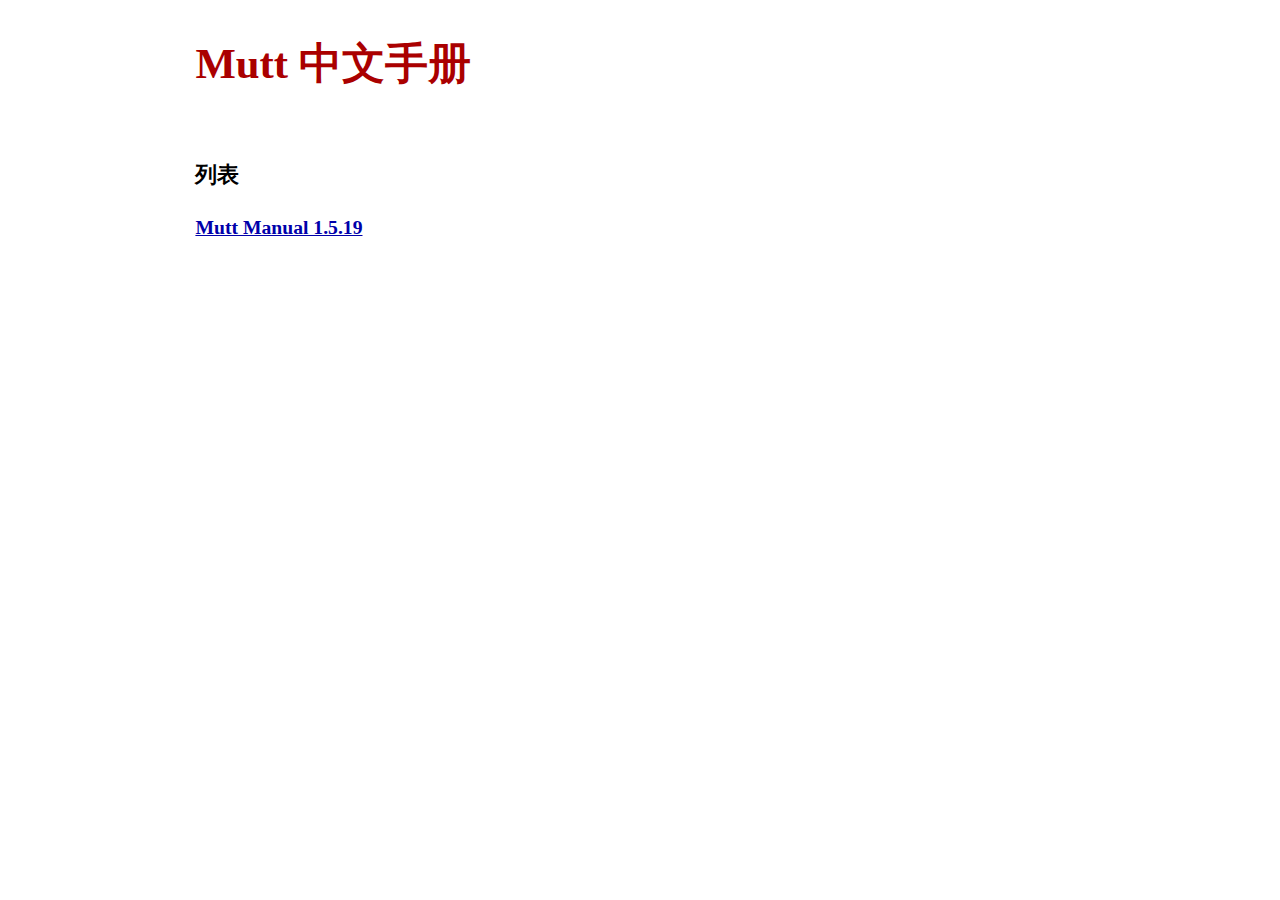
<file: index.html>
<!DOCTYPE html>
<html>
    <head>
        <meta charset="utf-8">
        <meta http-equiv="X-UA-Compatible" content="IE=edge,chrome=1">
        <title>Mutt 中文手册</title>
        <meta name="viewport" content="width=device-width">

        <!-- syntax highlighting CSS -->
        <link rel="stylesheet" href="css/syntax.css">

        <!-- Custom CSS -->
        <link rel="stylesheet" href="css/main.css">
    </head>
    <body>

        <div class="site">
          <div class="header">
            <h1 class="title"><a href="http://print4d.org">Mutt 中文手册</a></h1>
          </div>

          <div id="home">
  <h1>列表</h1>
  <ul class="posts">
      <h2>
        <li>
          <a href="mutt-manual-1.5.19-cn.html">Mutt Manual 1.5.19</a>
        </li>
      </h2>
  </ul>

          </div>
          </div>

    </body>
</html>
</file>
<file: css/syntax.css>
.highlight  { background: #ffffff; }
.highlight .c { color: #999988; font-style: italic } /* Comment */
.highlight .err { color: #a61717; background-color: #e3d2d2 } /* Error */
.highlight .k { font-weight: bold } /* Keyword */
.highlight .o { font-weight: bold } /* Operator */
.highlight .cm { color: #999988; font-style: italic } /* Comment.Multiline */
.highlight .cp { color: #999999; font-weight: bold } /* Comment.Preproc */
.highlight .c1 { color: #999988; font-style: italic } /* Comment.Single */
.highlight .cs { color: #999999; font-weight: bold; font-style: italic } /* Comment.Special */
.highlight .gd { color: #000000; background-color: #ffdddd } /* Generic.Deleted */
.highlight .gd .x { color: #000000; background-color: #ffaaaa } /* Generic.Deleted.Specific */
.highlight .ge { font-style: italic } /* Generic.Emph */
.highlight .gr { color: #aa0000 } /* Generic.Error */
.highlight .gh { color: #999999 } /* Generic.Heading */
.highlight .gi { color: #000000; background-color: #ddffdd } /* Generic.Inserted */
.highlight .gi .x { color: #000000; background-color: #aaffaa } /* Generic.Inserted.Specific */
.highlight .go { color: #888888 } /* Generic.Output */
.highlight .gp { color: #555555 } /* Generic.Prompt */
.highlight .gs { font-weight: bold } /* Generic.Strong */
.highlight .gu { color: #aaaaaa } /* Generic.Subheading */
.highlight .gt { color: #aa0000 } /* Generic.Traceback */
.highlight .kc { font-weight: bold } /* Keyword.Constant */
.highlight .kd { font-weight: bold } /* Keyword.Declaration */
.highlight .kp { font-weight: bold } /* Keyword.Pseudo */
.highlight .kr { font-weight: bold } /* Keyword.Reserved */
.highlight .kt { color: #445588; font-weight: bold } /* Keyword.Type */
.highlight .m { color: #009999 } /* Literal.Number */
.highlight .s { color: #d14 } /* Literal.String */
.highlight .na { color: #008080 } /* Name.Attribute */
.highlight .nb { color: #0086B3 } /* Name.Builtin */
.highlight .nc { color: #445588; font-weight: bold } /* Name.Class */
.highlight .no { color: #008080 } /* Name.Constant */
.highlight .ni { color: #800080 } /* Name.Entity */
.highlight .ne { color: #990000; font-weight: bold } /* Name.Exception */
.highlight .nf { color: #990000; font-weight: bold } /* Name.Function */
.highlight .nn { color: #555555 } /* Name.Namespace */
.highlight .nt { color: #000080 } /* Name.Tag */
.highlight .nv { color: #008080 } /* Name.Variable */
.highlight .ow { font-weight: bold } /* Operator.Word */
.highlight .w { color: #bbbbbb } /* Text.Whitespace */
.highlight .mf { color: #009999 } /* Literal.Number.Float */
.highlight .mh { color: #009999 } /* Literal.Number.Hex */
.highlight .mi { color: #009999 } /* Literal.Number.Integer */
.highlight .mo { color: #009999 } /* Literal.Number.Oct */
.highlight .sb { color: #d14 } /* Literal.String.Backtick */
.highlight .sc { color: #d14 } /* Literal.String.Char */
.highlight .sd { color: #d14 } /* Literal.String.Doc */
.highlight .s2 { color: #d14 } /* Literal.String.Double */
.highlight .se { color: #d14 } /* Literal.String.Escape */
.highlight .sh { color: #d14 } /* Literal.String.Heredoc */
.highlight .si { color: #d14 } /* Literal.String.Interpol */
.highlight .sx { color: #d14 } /* Literal.String.Other */
.highlight .sr { color: #009926 } /* Literal.String.Regex */
.highlight .s1 { color: #d14 } /* Literal.String.Single */
.highlight .ss { color: #990073 } /* Literal.String.Symbol */
.highlight .bp { color: #999999 } /* Name.Builtin.Pseudo */
.highlight .vc { color: #008080 } /* Name.Variable.Class */
.highlight .vg { color: #008080 } /* Name.Variable.Global */
.highlight .vi { color: #008080 } /* Name.Variable.Instance */
.highlight .il { color: #009999 } /* Literal.Number.Integer.Long */
</file>
<file: css/main.css>
/*****************************************************************************/
/*
/* Common
/*
/*****************************************************************************/

/* Global Reset */
* {
  margin: 0;
  padding: 0;
}

body {
  background-color: #FFF;
  font: 13.34px Helvetica, Arial, sans-serif;
  font-size: large;
  text-align: center;

  font-family: "SimSun", "Palatino Linotype", "Book Antiqua", Palatino, serif;
  /* font-size: 18px; */
  /* margin: 5% 20% 5% 20%; */
  /* padding: 2% 5% 5% 5%; */
  /* width: 50%; */
  /* line-height: 150%; */
  /* border: 1px solid LightGrey; */

}

h1 {
  font-size: 130%; }

h2 {
  font-size: 115%; }

h3 {
  font-size: 110%; }

h4 {
  font-size: 105%; }

h5, h6 {
  font-size: 100%; }

h1 { margin-bottom: 1em; }
p { margin: 1em 0; }

a         { color: #00a; }
a:hover   { color: #000; }
a:visited { color: #a0a; }

/*****************************************************************************/
/*
/* Home
/*
/*****************************************************************************/
.posts {
  list-style-type: none;
  margin-bottom: 2em;
}

.posts li {
  line-height: 1.75em;
}

.posts span {
  color: #aaa;
  font-family: Monaco, "Courier New", monospace;
  font-size: 80%;
}

/*****************************************************************************/
/*
/* Site
/*
/*****************************************************************************/

.site {
  font-size: 95%;
  text-align: justify;
  width: 52em;
  margin: 3em auto 2em;
  line-height: 1.5em;
}

.header a {
  font-weight: bold;
  text-decoration: none;
}

.title {
  display: inline-block;
  margin-bottom: 2em;
  font-size: 250%;
}

.title a {
  color: #a00;
}

.title a:hover {
  color: #000;
}

.header a.extra {
  color: #aaa;
  margin-left: 1em;
}

.header a.extra:hover {
  color: #000;
}

.meta {
  color: #aaa;
  font-size: 80%;
}

.footer {
  font-size: 80%;
  color: #666;
  border-top: 4px solid #eee;
  margin-top: 2em;
  overflow: hidden;
}

.footer .contact {
  float: left;
  margin-right: 3em;
}

.footer .contact a {
  color: #8085C1;
}

.footer .rss {
  margin-top: 1.1em;
  margin-right: -.2em;
  float: right;
}

.footer .rss img {
  border: 0;
}

/*****************************************************************************/
/*
/* Posts
/*
/*****************************************************************************/

.post {
  border-top: 4px solid #eee;
}

/* standard */
.post pre {
  border: 1px solid #ddd;
  background-color: #eef;
  padding: 0 .4em;
}

.post ul, .post ol {
  margin-left: 1.35em;
}

.post code {
  border: 1px solid #ddd;
  background-color: #eef;
  padding: 0 .2em;
}

.post pre code {
  border: none;
}

/* terminal */
.post pre.terminal {
  border: 1px solid #000;
  background-color: #333;
  color: #FFF;
}

.post pre.terminal code {
  background-color: #333;
}
</file>
